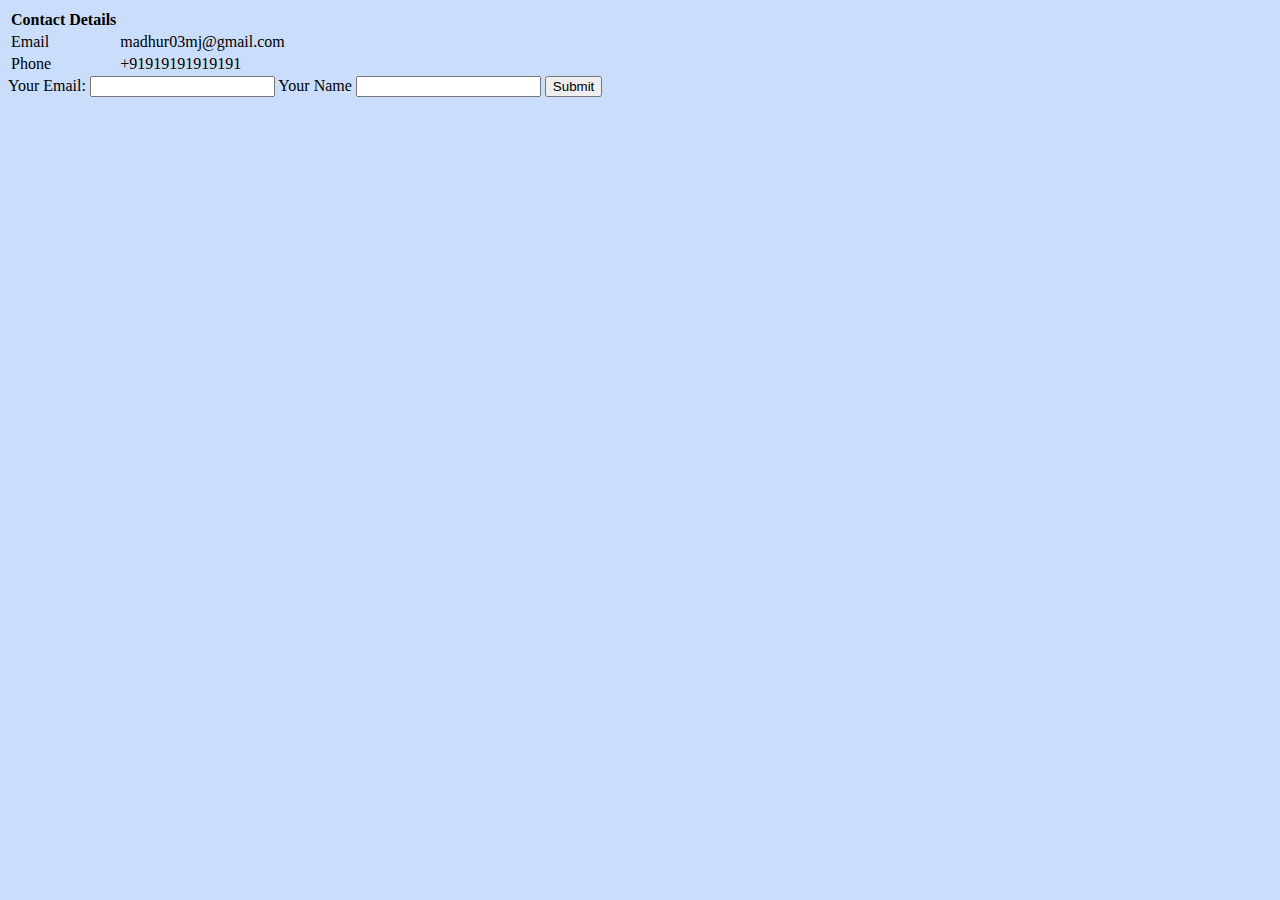
<file: HTML - Personal Site/contact-details.html>
<!DOCTYPE html>
<html lang="en" dir="ltr">

<head>
  <meta charset="utf-8">
  <title>My Contact Details</title>
    <link rel="stylesheet" href="css/styles.css">
</head>
<body>
  <table>
    <th>
      Contact Details
    </th>
    <tr>
      <td>Email</td>
      <td>madhur03mj@gmail.com</td>
    </tr>
    <tr>
      <td>Phone</td>
      <td>+91919191919191</td>
    </tr>
  </table>

  <form action="mailto:madhur03mj@gmail.com" enctype="text/plain" method="post">
    <label>Your Email:</label>
    <input type="email" name="Email">
    <label>Your Name</label>
    <input type="text" name="Name">
    <input type="submit" name="Submit" value="Submit">
  </form>
</body>

</html>
</file>
<file: HTML - Personal Site/css/styles.css>
body{
  background-color: #cadefc;
}
hr{
  border-style: dotted none none;
  border-color: #defcf9;
  border-width:5px;
  width: 5%
}
h1{
  color: #e93b81;
}

h1:hover{
  color: #defcf9
}
a:hover{
  text-shadow: 5px;
  color: #39a9cb;
}
.Picture:hover{
  background-color: #e93b81;
}
.Circular{
  border-radius: 100%;
}
</file>
